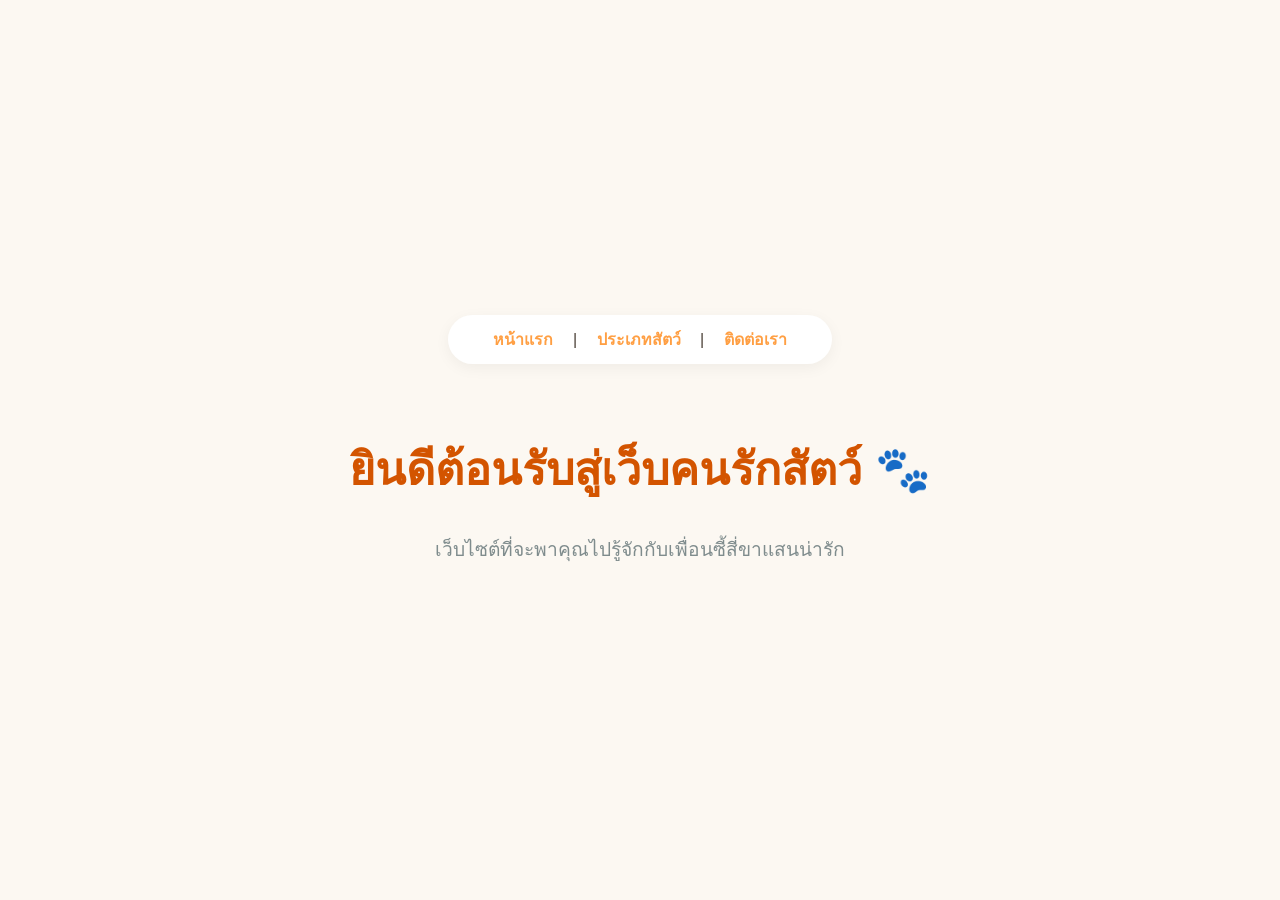
<file: index.html>
<!DOCTYPE html>
<html lang="th">
<head>
    <meta charset="UTF-8">
    <title>หน้าแรก - โลกของสัตว์เลี้ยง</title>
    <link rel="stylesheet" href="style.css">
</head>
<body>
    <nav>
        <a href="index.html">หน้าแรก</a> | 
        <a href="animals.html">ประเภทสัตว์</a> | 
        <a href="contact.html">ติดต่อเรา</a>
    </nav>
    <h1>ยินดีต้อนรับสู่เว็บคนรักสัตว์ 🐾</h1>
    <p>เว็บไซต์ที่จะพาคุณไปรู้จักกับเพื่อนซี้สี่ขาแสนน่ารัก</p>
</body>
</html>
</file>
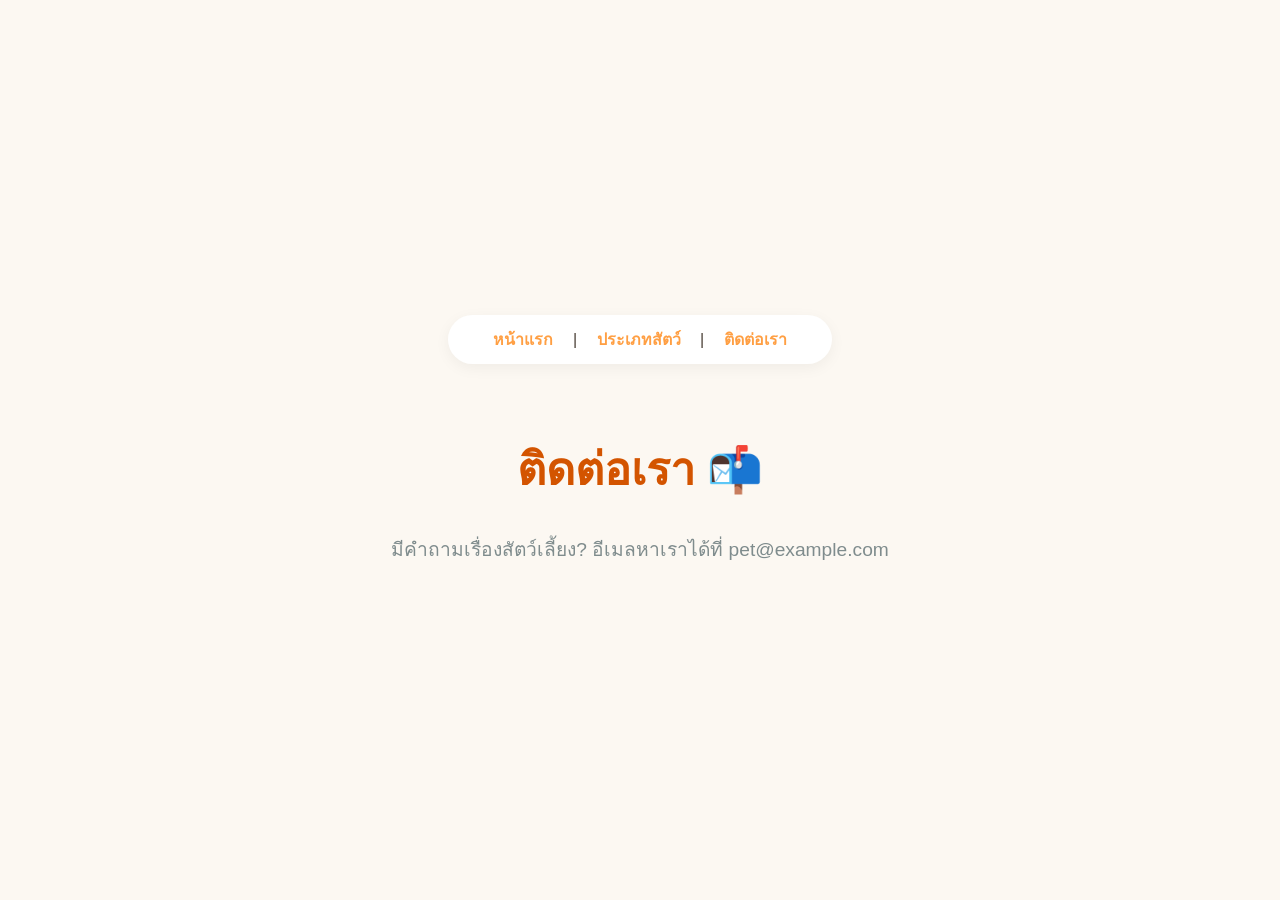
<file: contact.html>
<!DOCTYPE html>
<html lang="th">
<head>
    <meta charset="UTF-8">
    <title>ติดต่อเรา - โลกของสัตว์เลี้ยง</title>
    <link rel="stylesheet" href="style.css">
</head>
<body>
    <nav>
        <a href="index.html">หน้าแรก</a> | 
        <a href="animals.html">ประเภทสัตว์</a> | 
        <a href="contact.html">ติดต่อเรา</a>
    </nav>
    <h1>ติดต่อเรา 📬</h1>
    <p>มีคำถามเรื่องสัตว์เลี้ยง? อีเมลหาเราได้ที่ pet@example.com</p>
</body>
</html>
</file>
<file: style.css>
@import url('https://i.guim.co.uk/img/media/b894aa0601cd60f34cbb3ba58d34b0da5e0025be/0_204_720_432/master/720.jpg?width=1200&quality=85&auto=format&fit=max&s=d57b5fe8a33c5ab2de1072047dc5cec9');

body {
    font-family: 'Fredoka', 'Noto Sans Thai', sans-serif;
    background-color: #fcf8f2; 
    color: #4a3f35; 
    margin: 0;
    padding: 0;
    display: flex;
    flex-direction: column;
    align-items: center;
    justify-content: center;
    min-height: 100vh;
    text-align: center;
}


nav {
    margin-bottom: 40px;
    background-color: #ffffff;
    padding: 12px 30px;
    border-radius: 30px;
    box-shadow: 0 4px 15px rgba(0, 0, 0, 0.05); 
}

nav a {
    text-decoration: none;
    color: #ff9f43; 
    font-weight: 600;
    margin: 0 15px;
    transition: color 0.3s ease;
}

nav a:hover {
    color: #ee5253; 
}


h1 {
    font-size: 2.8rem;
    color: #d35400; 
    margin-bottom: 10px;
}

p {
    font-size: 1.2rem;
    color: #7f8c8d;
    max-width: 600px;
    line-height: 1.6;
}
</file>
